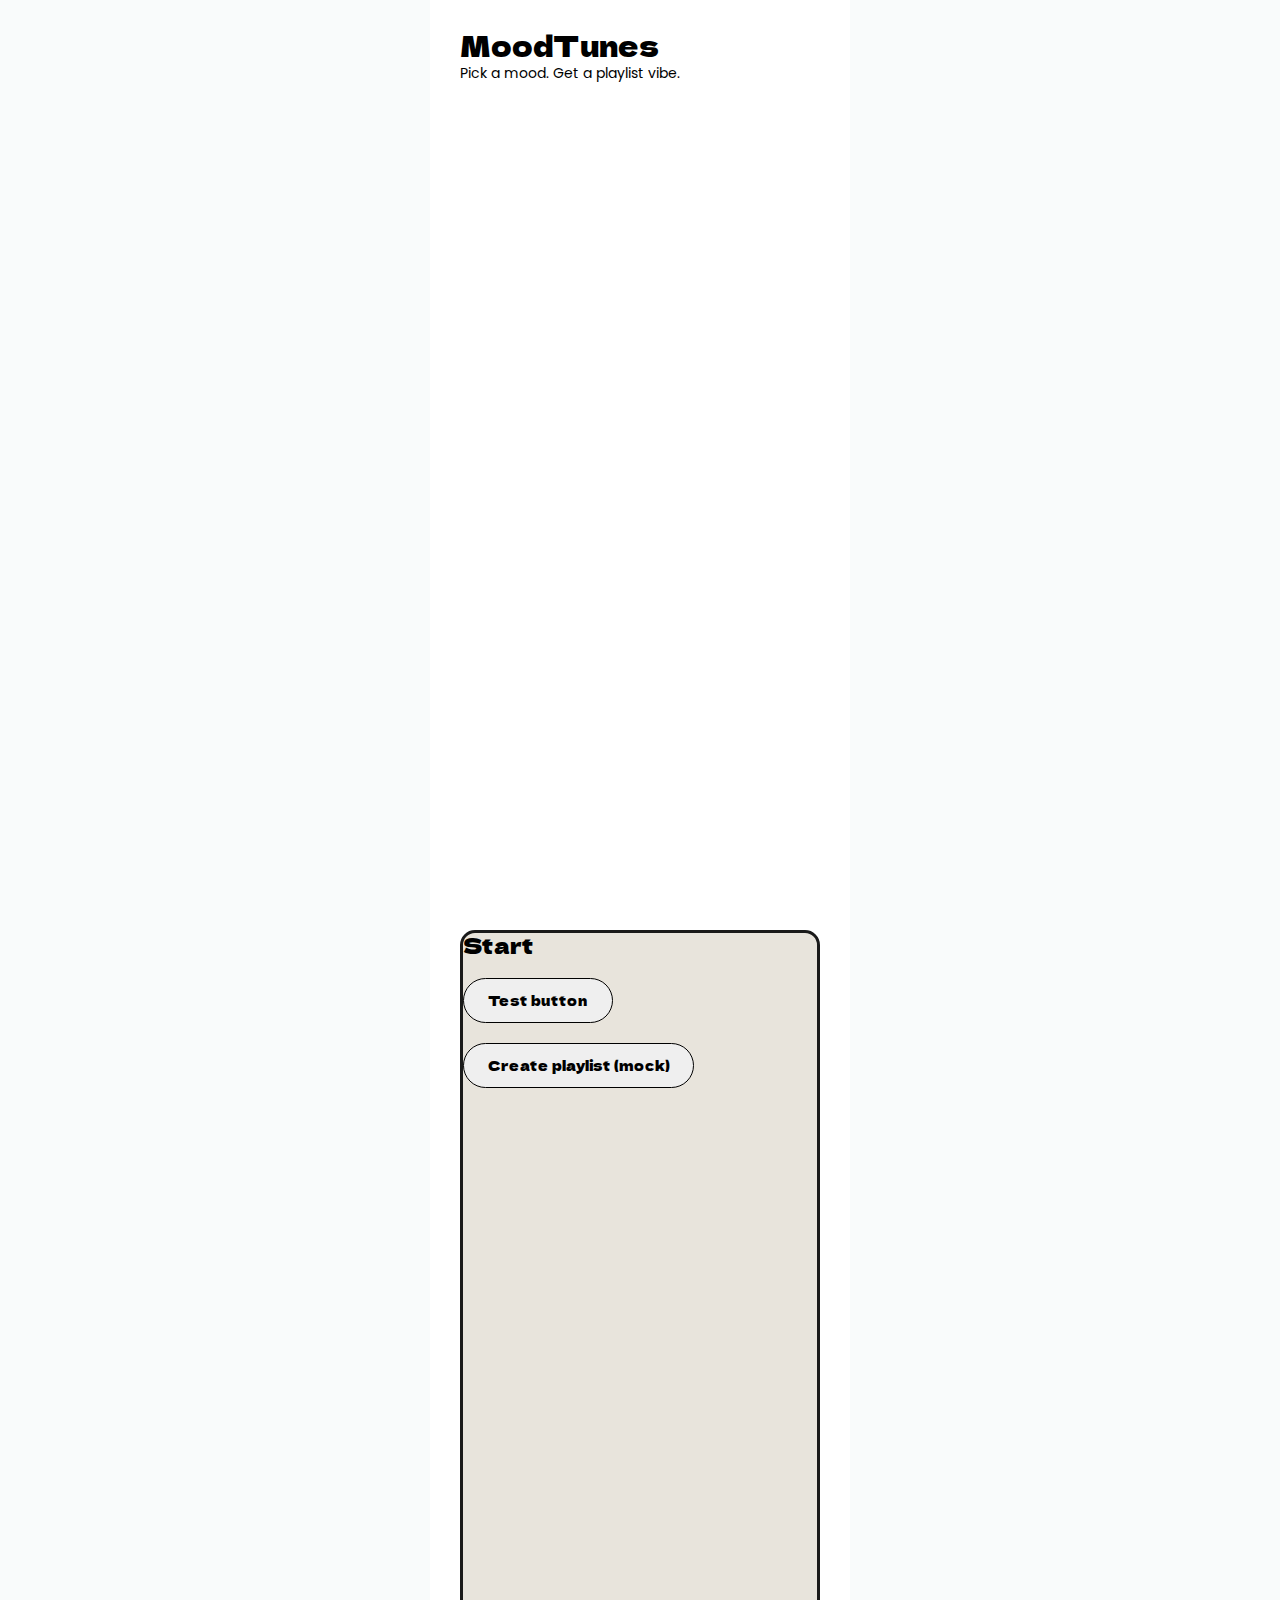
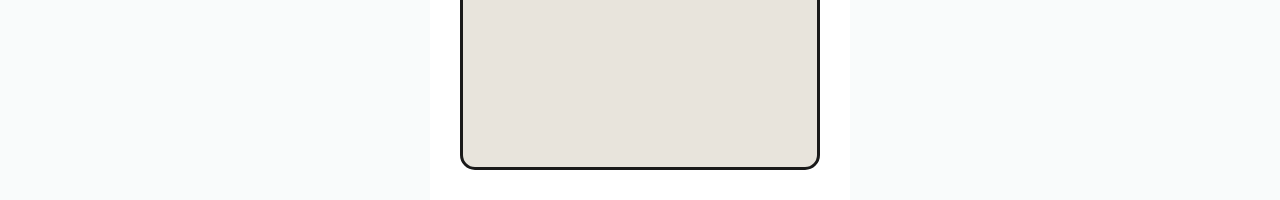
<file: index.html>
<!doctype html>
<html lang="nl">
  <head>
    <meta charset="UTF-8" />
    <meta name="viewport" content="width=device-width, initial-scale=1.0" />
    <title>MoodTunes</title>
    <link rel="stylesheet" href="./styles.css" />
  </head>
  <body>
    <header class="container">
      <h1>MoodTunes</h1>
      <p class="muted">Pick a mood. Get a playlist vibe.</p>
    </header>

    <main class="container">
      <section class="card">
        <h2>Start</h2>
        <button id="btn" class="btn">Test button</button>
        <p id="output" class="muted"></p>
        <ul id="tracks"></ul>
        <button id="create" class="btn">Create playlist (mock)</button>
        <p id="created" class="muted"></p>
      </section>
    </main>

    <script type="module" src="./app.js"></script>
  </body>
</html>
</file>
<file: styles.css>
@import url("https://fonts.googleapis.com/css2?family=Dela+Gothic+One&family=Poppins:wght@400;500;600;700&display=swap");

:root {
  --background-color: #f9fbfb;
  --text-color: #000000;
  --border-color: #000000;
  --primary-color: #998aff;
  --secondary-color: #caff8a;
  --dark-background-color: #2d2d2d;
  --light-background-color: #eeefe9;
}

* {
  padding: 0;
  margin: 0;
  box-sizing: border-box;
}

html {
  font-size: 14px;
  position: relative;
  min-height: 100%;
}

body {
  font-family: "Poppins", sans-serif;
  color: var(--text-color);
  background-color: var(--background-color);
  letter-spacing: 0%;
  max-width: 420px;
  margin: auto;
}

.container {
  background-color: #fff;
  height: 100vh;
  max-height: 100%;
  padding: 20px;
  overflow: scroll;
}

::-webkit-scrollbar {
  display: none;
}

.dark {
  background-color: var(--dark-background-color);
  color: #fff;
}

.light {
  background-color: var(--light-background-color);
}

a {
  text-decoration: none;
  color: inherit;
}

h1,
h2,
h3,
h4,
h5,
h6 {
  font-family: "Dela Gothic One", "Poppins", sans-serif;
  font-weight: 400;
  font-style: normal;
  letter-spacing: normal;
  margin: 0;
}

h1 {
  font-size: 2rem;
  line-height: 1.1;
}

h2 {
  font-size: 1.5rem;
  line-height: 1.2;
}

h3 {
  font-size: 1.25rem;
  line-height: 1.3;
}

p {
  line-height: 25px;
}

.btn {
  font-family: "Dela Gothic One", "Poppins", sans-serif;
  font-style: normal;
  cursor: pointer;
  padding: 12px 24px;
  border: 1px solid var(--border-color);
  border-radius: 50px;
  letter-spacing: normal;
  margin-top: 20px;
}

.btn-primary {
  background-color: var(--primary-color);
  transition: background-color 0.3s ease;
}

.btn-primary:hover {
  background-color: var(--secondary-color);
}

.secondary-btn {
  background-color: var(--secondary-color);
  transition: background-color 0.3s ease;
}

.secondary-btn:hover {
  background-color: var(--primary-color);
}

.back-btn {
  background-color: transparent;
  padding: 0;
  color: #fff;
  border: none;
  margin-bottom: 20px;
}

/* beginscherm */

/* Page wrapper for decorations */
.index-page {
  position: relative;
  min-height: 100vh;
  overflow: hidden;
}

/* Decorative elements - scaled for mobile */
.decor-checker {
  position: absolute;
  top: 0;
  right: 0;
  width: 120px;
  height: 120px;
  display: grid;
  grid-template-columns: repeat(4, 1fr);
  grid-template-rows: repeat(4, 1fr);
  z-index: 1;
}

.checker-cell {
  background-color: #5b5b7a;
}

.checker-cell:nth-child(1),
.checker-cell:nth-child(3),
.checker-cell:nth-child(6),
.checker-cell:nth-child(8),
.checker-cell:nth-child(9),
.checker-cell:nth-child(11),
.checker-cell:nth-child(14),
.checker-cell:nth-child(16) {
  background-color: transparent;
}

.decor-001 {
  position: absolute;
  right: -20px;
  top: 55%;
  transform: translateY(-50%);
  font-size: 100px;
  font-weight: 900;
  color: transparent;
  -webkit-text-stroke: 1.5px #8b9a5c;
  writing-mode: vertical-rl;
  text-orientation: mixed;
  letter-spacing: -5px;
  z-index: 1;
  opacity: 0.7;
}

.decor-circle-left {
  position: absolute;
  bottom: -80px;
  left: -80px;
  width: 220px;
  height: 220px;
  border: 1.5px solid #8b9a5c;
  border-radius: 50%;
  z-index: 1;
}

.decor-circle-right {
  position: absolute;
  bottom: -60px;
  right: -60px;
  width: 160px;
  height: 160px;
  border: 1.5px solid #8b9a5c;
  border-radius: 50%;
  z-index: 1;
}

/* Main content */
.main-content {
  position: relative;
  z-index: 10;
  display: flex;
  flex-direction: column;
  justify-content: center;
  padding: 40px 25px;
  min-height: 100vh;
}

.headline {
  font-size: 2.2rem;
  color: #fff;
  line-height: 1.15;
  margin-bottom: 15px;
}

.logo {
  font-size: 2.2rem;
  font-family: "Dela Gothic One", sans-serif;
  margin-bottom: 60px;
  display: flex;
  align-items: center;
}

.logo-m {
  color: var(--primary-color);
}

.logo-oo {
  display: inline-flex;
  align-items: center;
  margin: 0 2px;
}

.logo-oo svg {
  width: 48px;
  height: auto;
  vertical-align: middle;
  margin-top: 5px;
}

.logo-d {
  color: var(--primary-color);
}

.logo-tunes {
  color: var(--primary-color);
}

.cta-btn {
  display: inline-block;
  background-color: #b8f560;
  color: #1a1a1a;
  padding: 16px 32px;
  border-radius: 50px;
  font-size: 0.95rem;
  font-weight: 700;
  text-decoration: none;
  border: none;
  cursor: pointer;
  transition: all 0.2s ease;
  width: fit-content;
  transition: background-color 0.3s ease;
}

.cta-btn:hover {
  background-color: var(--primary-color);
}

/* Auth elements */
#user-info {
  display: none;
  margin-top: 20px;
}

#user-info.visible {
  display: block;
}

.user-name {
  color: #888;
  font-size: 0.85rem;
  margin-bottom: 12px;
}

.btn-logout {
  background: transparent;
  border: 1px solid #555;
  color: #777;
  padding: 8px 16px;
  border-radius: 20px;
  cursor: pointer;
  font-size: 0.8rem;
  margin-left: 10px;
  transition: all 0.2s;
}

.btn-logout:hover {
  border-color: #b8f560;
  color: #b8f560;
}

.back-link {
  display: inline-flex;
  align-items: center;
  gap: 4px;
  color: #000;
  text-decoration: none;
  font-weight: 900;
  font-size: 1rem;
  margin-bottom: 60px;
}

.back-link:hover {
  opacity: 0.7;
}

.container {
  max-width: 500px;
  margin: 0 auto;
  padding: 30px;
}

.mood-title {
  font-size: 2.5rem;
  font-weight: 900;
  text-align: center;
  margin-bottom: 12px;
  color: #000;
}

.mood-subtitle {
  text-align: center;
  font-weight: 400;
  font-family: Arial, sans-serif;
  color: #333;
  margin-bottom: 40px;
  font-size: 1rem;
}

.intent-options {
  display: flex;
  flex-direction: column;
  gap: 12px;
}

.intent-option {
  display: flex;
  align-items: center;
  gap: 16px;
  padding: 15px 20px;
  border: 1px solid #000;
  background: #fff;
  cursor: pointer;
  transition: all 0.15s ease;
}

.intent-option:hover {
  background: #f5f5f0;
}

.intent-option.selected {
  background: #c8f560;
}

.intent-option input[type="radio"] {
  display: none;
}

.checkbox-visual {
  width: 28px;
  height: 28px;
  border: 1px solid #000;
  background: #fff;
  display: flex;
  align-items: center;
  justify-content: center;
  flex-shrink: 0;
}

.intent-option.selected .checkbox-visual::after {
  content: "✕";
  font-size: 18px;
  font-weight: 900;
  color: #000;
}

.intent-label {
  font-weight: 900;
  font-size: 1.1rem;
  color: #000;
}

#error {
  color: #b00020;
  text-align: center;
  margin-bottom: 10px;
}

/* Hidden elements */
#mood-result {
  display: none;
}

.mood-options-container .back-link {
  color: #000;
}

.generate-btn {
  display: block;
  margin: 30px auto 0;
}

.generate-btn:hover {
  opacity: 0.85;
}

.generate-btn:disabled {
  background: #999;
  cursor: not-allowed;
  opacity: 0.5;
}

/* playlist page */

/* Top bar */
.topbar {
  display: flex;
  justify-content: space-between;
  align-items: center;
  margin-bottom: 20px;
}

.back-link {
  color: #fff;
  text-decoration: none;
  font-weight: 900;
  font-size: 1rem;
}

.back-link:hover {
  opacity: 0.7;
}

.add-btn {
  width: 50px;
  height: 50px;
  border-radius: 50%;
  background: #9b7bff;
  border: 1px solid #000;
  color: #000;
  font-size: 2rem;
  font-weight: 900;
  cursor: pointer;
  display: flex;
  align-items: center;
  justify-content: center;
  transition: transform 0.15s, opacity 0.15s;
}

.add-btn svg {
  width: 24px;
  height: 24px;
}

.add-btn:hover {
  transform: scale(1.05);
}

.add-btn:disabled {
  opacity: 0.5;
  cursor: not-allowed;
}

/* Title */
.playlist-title {
  text-align: center;
  margin-bottom: 24px;
}

.playlist-title h1 {
  display: inline-block;
  background: #c8f560;
  color: #000;
  padding: 10px 24px;
  font-size: 1.3rem;
  font-weight: 900;
}

.playlist-subtitle {
  display: none;
}

/* Loading state */
.loading {
  text-align: center;
  color: #888;
  padding: 40px;
  font-size: 1rem;
}

/* Track list */
.tracklist {
  list-style: none;
  display: flex;
  flex-direction: column;
  gap: 4px;
}

.track-row {
  display: flex;
  align-items: center;
  gap: 10px;
  padding: 6px 0;
}

.track-num {
  font-size: 1.3rem;
  font-weight: 600;
  color: #fff;
  min-width: 24px;
  text-align: right;
  flex-shrink: 0;
}

.cover {
  width: 50px;
  height: 50px;
  flex-shrink: 0;
  background: #333;
  overflow: hidden;
}

.cover img {
  width: 100%;
  height: 100%;
  object-fit: cover;
}

.track-main {
  flex: 1;
  min-width: 0;
  overflow: hidden;
}

.track-title {
  display: block;
  background: var(--primary-color);
  color: #000;
  padding: 3px 10px;
  font-weight: 700;
  font-size: 0.8rem;
  margin-bottom: 3px;
  white-space: nowrap;
  overflow: hidden;
  text-overflow: ellipsis;
  width: fit-content;
  max-width: 100%;
}

.track-artist {
  color: #ccc;
  font-size: 0.8rem;
  font-weight: 400;
  font-family: Arial, sans-serif;
  white-space: nowrap;
  overflow: hidden;
  text-overflow: ellipsis;
  max-width: 100%;
}

.track-time {
  color: #888;
  font-size: 0.85rem;
  font-weight: 400;
  font-family: Arial, sans-serif;
  min-width: 45px;
  text-align: right;
  flex-shrink: 0;
}

/* Status */
.status {
  text-align: center;
  margin-top: 20px;
  color: #888;
  font-size: 0.9rem;
  font-family: Arial, sans-serif;
}

.status a {
  color: #c8f560;
}

/* Hide elements */
#user-info {
  display: none;
}

/* scan page */

.face-scan-container {
  display: flex;
  flex-direction: column;
  gap: 20px;
  align-items: center;
  justify-content: center;
}

.card-wrapper {
  position: relative;
  width: 340px;
  height: 460px;
  left: 3px;
  margin: 0 auto;
}

/* Green shadow/offset behind card */
.card-shadow {
  position: absolute;
  top: 12px;
  left: -12px;
  width: 100%;
  height: 100%;
  background-color: #c8e972;
  border-radius: 15px;
  z-index: 0;
}

/* Main card */
.card {
  position: relative;
  width: 100%;
  height: 100%;
  background-color: #e8e4dc;
  border: 3px solid #1a1a1a;
  border-radius: 15px;
  overflow: hidden;
  z-index: 1;
}

#media-container {
  position: relative;
  width: 100%;
  height: 100%;
}

video,
canvas {
  position: absolute;
  top: 50%;
  left: 50%;
  transform: translate(-50%, -50%);
  min-width: 100%;
  min-height: 100%;
  object-fit: cover;
}

#result-display {
  position: absolute;
  bottom: 20px;
  left: 50%;
  transform: translateX(-50%);
  background: rgba(0, 0, 0, 0.7);
  color: white;
  padding: 8px 16px;
  border-radius: 20px;
  font-size: 14px;
  font-weight: 600;
  z-index: 20;
  white-space: nowrap;
}

#result-display:empty {
  display: none;
}
</file>
